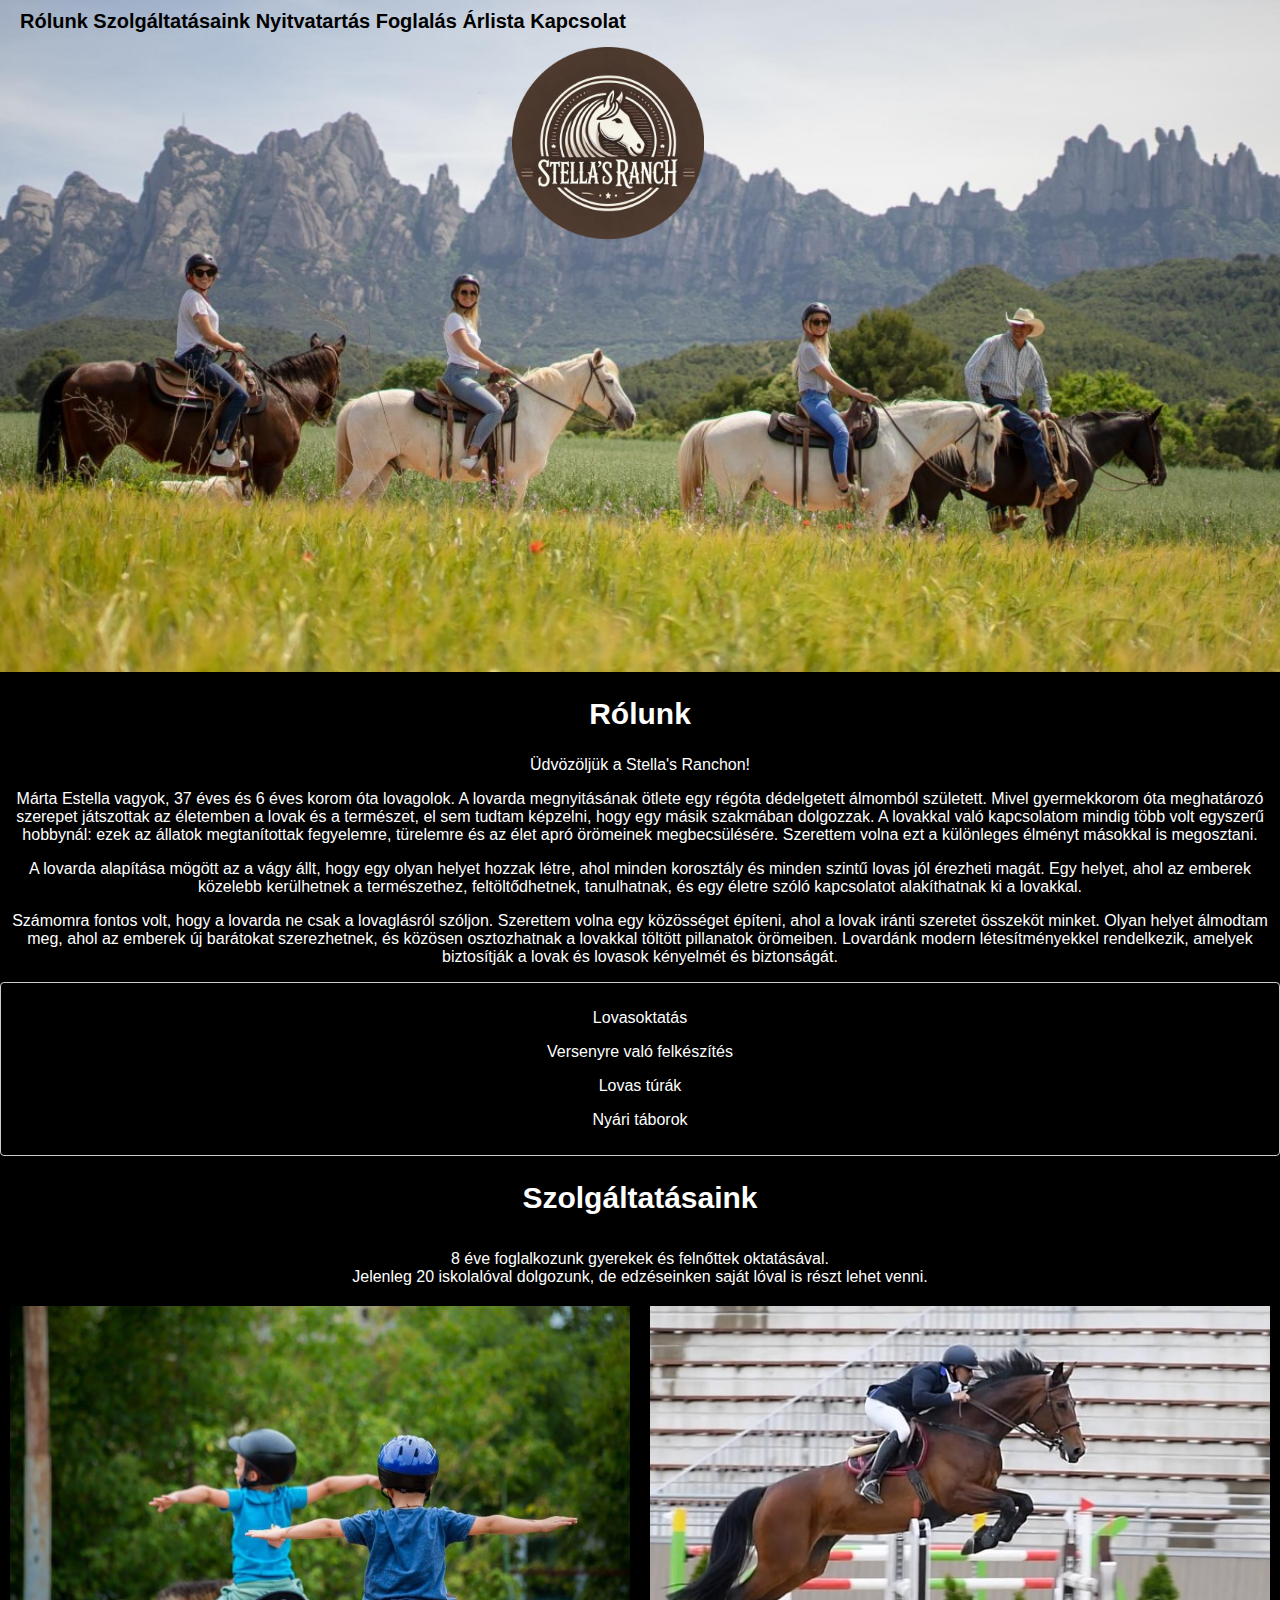
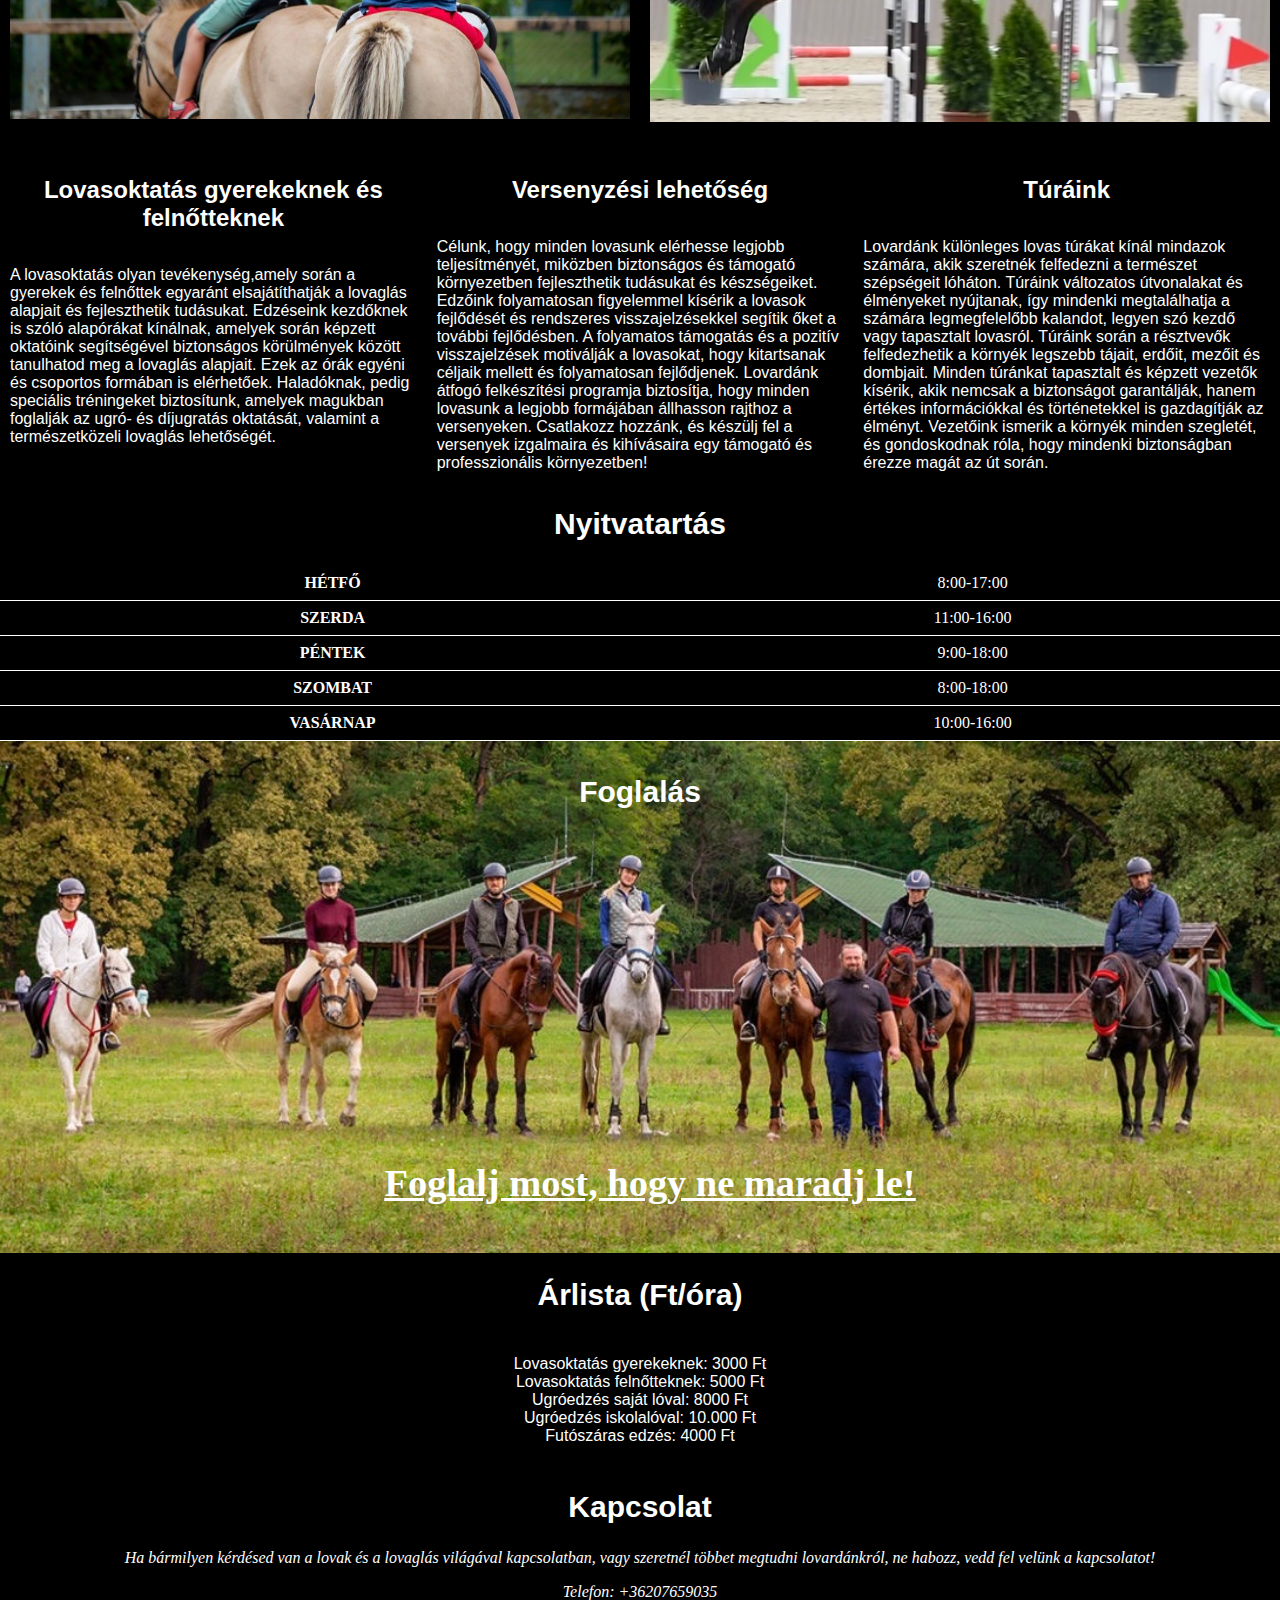
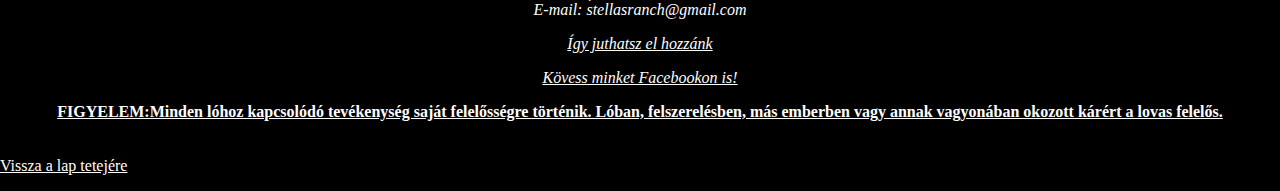
<file: WebdesignBeadandóMártaEstella/index.html>
<!DOCTYPE html>
<html lang="hu">
<head>
    <meta charset="UTF-8">
    <meta name="viewport" content="width=device-width, initial-scale=1.0">
    <title>Kezdőlap</title>
    <link href="./css/alap.css" rel="stylesheet">
</head>
<body>
    <header>
<div class="image-container">
  <div class="menu"><nav id="tartalomugras" > 
      <a href= "index.html#tartalom1">Rólunk</a> <a href= "index.html#tartalom2">Szolgáltatásaink</a> <a href= "index.html#tartalom3" >Nyitvatartás </a> <a href= "index.html#tartalom4" >Foglalás</a> <a href= "index.html#tartalom5" >Árlista</a> <a href= "index.html#tartalom6">Kapcsolat</a>
    </nav>
    <img src="./media/Stella_Ranch_Circular_Logo.png" id="logo">
</header>
<main id="tartalom1"> 
<h2>Rólunk</h2>
<div class="bemutat0">Üdvözöljük a Stella's Ranchon! 
  <p> Márta Estella vagyok, 37 éves és 6 éves korom óta lovagolok.  
  A lovarda megnyitásának ötlete egy régóta dédelgetett álmomból született. Mivel gyermekkorom óta meghatározó szerepet játszottak az életemben a lovak és a természet, el sem tudtam képzelni, hogy egy másik szakmában dolgozzak. A lovakkal való kapcsolatom mindig több volt egyszerű hobbynál: ezek az állatok megtanítottak fegyelemre, türelemre és az élet apró örömeinek megbecsülésére. Szerettem volna ezt a különleges élményt másokkal is megosztani.
</p>
<p>A lovarda alapítása mögött az a vágy állt, hogy egy olyan helyet hozzak létre, ahol minden korosztály és minden szintű lovas jól érezheti magát. Egy helyet, ahol az emberek közelebb kerülhetnek a természethez, feltöltődhetnek, tanulhatnak, és egy életre szóló kapcsolatot alakíthatnak ki a lovakkal.
</p>
<p>Számomra fontos volt, hogy a lovarda ne csak a lovaglásról szóljon. Szerettem volna egy közösséget építeni, ahol a lovak iránti szeretet összeköt minket. Olyan helyet álmodtam meg, ahol az emberek új barátokat szerezhetnek, és közösen osztozhatnak a lovakkal töltött pillanatok örömeiben.  Lovardánk modern létesítményekkel rendelkezik, amelyek biztosítják a lovak és lovasok kényelmét és biztonságát. 
</p>
</div>

<div class="bemutat1"> 
    <p>Lovasoktatás</p>
    <p>Versenyre való felkészítés</p>
    <p>Lovas túrák</p>
    <p>Nyári táborok</p>
</div>
 
 <div id="tartalom2"> 
<h2>Szolgáltatásaink</h2>
<div class="szolg">8 éve foglalkozunk gyerekek és felnőttek oktatásával. <br>Jelenleg 20 iskolalóval dolgozunk, de edzéseinken saját lóval is részt lehet venni. 
</div>
<div class="image-wrapper">
    <img src="./media/miertminket.jpg" class="image2">
    <img src="./media/verseny.jpg" class="image2" >
  </div>
  <div class="text-container">
    <div class="left-text"><h3 class="balkepcim">Lovasoktatás gyerekeknek és felnőtteknek </h3><section> A lovasoktatás olyan tevékenység,amely során a gyerekek és felnőttek egyaránt elsajátíthatják a lovaglás alapjait és fejleszthetik tudásukat. Edzéseink kezdőknek is szóló alapórákat kínálnak, amelyek során képzett oktatóink segítségével biztonságos körülmények között tanulhatod meg a lovaglás alapjait. Ezek az órák egyéni és csoportos formában is elérhetőek. Haladóknak, pedig speciális tréningeket biztosítunk, amelyek magukban foglalják az ugró- és díjugratás oktatását, valamint a természetközeli lovaglás lehetőségét.</section>
    </div>
    <div class="middle-text"><h3 class="kozepkepcim"> Versenyzési lehetőség</h3><section>
      Célunk, hogy minden lovasunk elérhesse legjobb teljesítményét, miközben biztonságos és támogató környezetben fejleszthetik tudásukat és készségeiket. 
      Edzőink folyamatosan figyelemmel kísérik a lovasok fejlődését és rendszeres visszajelzésekkel segítik őket a további fejlődésben. 
      A folyamatos támogatás és a pozitív visszajelzések motiválják a lovasokat, hogy kitartsanak céljaik mellett és folyamatosan fejlődjenek. 
      Lovardánk átfogó felkészítési programja biztosítja, hogy minden lovasunk a legjobb formájában állhasson rajthoz a versenyeken. 
      Csatlakozz hozzánk, és készülj fel a versenyek izgalmaira és kihívásaira egy támogató és professzionális környezetben!</section>
     </div>
     <div class="right-text"><h3 class="jobbkepcim">Túráink</h3><section> Lovardánk különleges lovas túrákat kínál mindazok számára, akik szeretnék felfedezni a természet szépségeit lóháton. Túráink változatos útvonalakat és élményeket nyújtanak, így mindenki megtalálhatja a számára legmegfelelőbb kalandot, legyen szó kezdő vagy tapasztalt lovasról. </li>
       Túráink során a résztvevők felfedezhetik a környék legszebb tájait, erdőit, mezőit és dombjait. 
      Minden túránkat tapasztalt és képzett vezetők kísérik, akik nemcsak a biztonságot garantálják, hanem értékes információkkal és történetekkel is gazdagítják az élményt. 
        Vezetőink ismerik a környék minden szegletét, és gondoskodnak róla, hogy mindenki biztonságban érezze magát az út során.</section>
     </div>
 </div>
<div id="tartalom3"> 
<h2>Nyitvatartás</h2>
   <table class="nyitvatartas">
    <tr>
      <th> HÉTFŐ </th>
      <td> 8:00-17:00 </td> 
    </tr>
    <tr>
      <th> SZERDA</th>
      <td> 11:00-16:00</td>
    </tr>
    <tr> 
      <th> PÉNTEK </th>
      <td> 9:00-18:00 </td>
    </tr>
    <tr>
      <th> SZOMBAT </th>
      <td> 8:00-18:00 </td>
    </tr>
    <tr>
      <th> VASÁRNAP </th>
      <td> 10:00-16:00</td> 
    </tr>
   </table>
</div>
<div id="tartalom4" class="ossze-foglal" >
    
    <div class="szovegakepen1"><h2>Foglalás</h2></div>
    <div class="szovegakepen2" ><p><a  href ="foglalas.html" > <b>Foglalj most, hogy ne maradj le!</b> </a></p></div>

  </div>
<div id="tartalom5" class="arlista"> 
<h2>Árlista (Ft/óra)</h2> 
<br>Lovasoktatás gyerekeknek: 3000 Ft
<br>Lovasoktatás felnőtteknek: 5000 Ft
<br>Ugróedzés saját lóval: 8000 Ft 
<br>Ugróedzés iskolalóval: 10.000 Ft 
<br>Futószáras edzés: 4000 Ft
</div>
</main>
<div id="tartalom6" class="kapcsolat"> 
<h2>Kapcsolat</h2>
<address> Ha bármilyen kérdésed van a lovak és a lovaglás világával kapcsolatban, vagy szeretnél többet megtudni lovardánkról, ne habozz, vedd fel velünk a kapcsolatot!
  <p class="info"> Telefon: +36207659035 <br>
        E-mail: stellasranch@gmail.com
    </p>
        <p><a   href="https://www.google.com/maps/place/SOE+Benedek+Elek+Pedagógiai+Kar/@47.6870498,16.5809471,17z/data=!3m1!4b1!4m6!3m5!1s0x476c3b5f5b5163a3:0x870740c1813bd1c8!8m2!3d47.6870498!4d16.583522!16s%2Fg%2F11zxsjfbs?entry=ttu" target="_blank" class="info1">Így juthatsz el hozzánk </a></p>
        <p><a  href="https://www.facebook.com/NemzetiLovarda" target="_blank" >Kövess minket Facebookon is!</a></p>
</address> 
<footer><b> FIGYELEM:Minden lóhoz kapcsolódó tevékenység saját felelősségre történik. Lóban, felszerelésben, más emberben vagy annak vagyonában okozott kárért a lovas felelős.</b></footer>  
</div>
<p><a href="#top" >Vissza a lap tetejére</a></p>
</body>
</html>
</file>
<file: WebdesignBeadandóMártaEstella/css/alap.css>
/* általános beállítások, szöveg mérete, típusa */
 html {
    background-color: black;
 }
  h3, h2 {
text-align: center;
color: white;
font-family: 'Montserrat';
}
h2  {
 font-size: 30px;
 font-family: 'Segoe UI', Tahoma, Geneva, Verdana, sans-serif;
}
h1 {
  text-align: center;
  font-family:   font-family: 'Segoe UI', Tahoma, Geneva, Verdana, sans-serif;
}
p ul li {
  text-align: justify;
}

h3 {
  font-size: 2em;
}
html, body {
  max-width: 100%; 
  margin: 0; 
  overflow-x: hidden; /* Vízszintes görgetés tiltása */
  color: white; 
}
/* hivatkouzások */
a {
  color: white;
  position: relative;
   } 
   /* vastag betű */
  b{
    color: white ;
    text-decoration: underline;
  }
   /* navigációs sor */
.menu {
  color: black;
  font-size: 20px;
  font-weight: bold;
  padding: 6px; /* Belső térköz 6px */
  font-family: 'Segoe UI', Tahoma, Geneva, Verdana, sans-serif;
z-index: 1000; /* Menü előrébb hozása */
display: flex; /* Flexbox elrendezés */
justify-content: space-between;
align-items: center;
align-items: center;
padding: 10px 20px;

}
 /* animáció előtti állapot */
.menu a {
  text-decoration: none;
  color: black;
  font-size: 20px; 
  font-weight: bold; 
  white-space: nowrap; /* Szöveg nem törik új sorba */
}
/* animáció és az utáni állapot */
.menu a:hover {
  letter-spacing: 2px; 
  word-spacing: 6px; 
  text-decoration: underline; 
  font-size: larger;
}

    /* logo beállításai */
    #logo {
      position: absolute;  
      top: 47px;           
      left: 40%;  
      width: 15%;           
      height: auto;         
  }
   /* háttér beállítása, rajta szöveg */
.image-container {
    position: relative;
    max-width: 100%; 
  aspect-ratio: 1200/ 630;
  height: auto;
  background-size: contain;  
  background-image: url(../media/148.jpg);
  background-repeat: no-repeat; /* Kép ismétlésének kikapcsolása */

  }
   /* konténer képpel, rajta szöveggel */
  .ossze-foglal{
    position: relative;
    background-image: url(../media/foglalj.jpg);
    background-repeat: no-repeat; /* Kép ismétlésének kikapcsolása */
    max-width: 100%;
    height: auto;
    aspect-ratio: 1090/436;
    background-size: contain; 
  }
  .image {
    display: flex;
    width: 100%;
    height: auto;
    margin-top: 0%;
    padding: 0;
  }
   /* képen lévő szöveg beállítsa */
  .szovegakepen1 {
    position: absolute; 
    top: 10%; 
    left: 50%; 
    transform: translate(-50%, -50%); 
    color: white;
    text-align: center;
    font-size: clamp(1rem, 3vw, 2.5rem); 
    font-weight: bold;
    padding: 0 10px;
    max-width: 90%; 
  }
  .szovegakepen2 {
    position: absolute;
    bottom: 0;
    left: 0;
    width: 100%;
    text-align: center;
    padding: 10px;
    font-size: 1.2rem;
    font-size: clamp(1rem, 3vw, 2.5rem);

}


   /* 2 kép tulajdonságai */
  .image-wrapper {
    width: 100%; 
    overflow: hidden; 
  }
  .image2 {
    width: 50%; 
    float: left; 
    box-sizing: border-box; 
    padding: 10px; 
  }
.cim {
    color: black;
    text-align: center;
    
  padding: 10px; 
  text-align: center; 
}
.fent {
    position: relative; 
    
    padding: 10px; 
    font-size: 16px; 
    color: black;
}
#bevezeto {
    position: relative; 
    
    padding: 10px; 
    font-size: 16px; 
    font-family: Verdana, Geneva, Tahoma, sans-serif;
   }
/* foglalás űrlap tulajdonságai */
   .kerdoiv {
   position: relative;
    color: black;
    font-size: 16px;
    font-weight: bold;
    text-shadow: 2px 2px 4px rgba(0, 0, 0, 0.7);
    text-align: center;
    padding: 10px;
    border-radius: 5px; /* Lekerekített sarkok */
   }
    /* szöveg hátterének tulajdonságai */
  .foglalas-bg {
    background-image: url("../media/foglalas.jpg");
    background-size: cover;  /* A kép kitölti a teljes hátteret */
    background-position: center center; 
    background-repeat: no-repeat; 
    height: 100vh; /* A háttér magassága a teljes képernyő magassága */
    width: 100%; /* A háttér szélessége a teljes képernyő szélessége */
    color: black; 
    text-align: left; 
  }
   .vissza {
    position: relative; 
  padding: 10px; 
  font-size: 16px; 
  color: black;
   }
    
   .text-container {
        display: flex; /* Flexbox-t használ, így az elemek rugalmasan igazíthatók. */
        justify-content: space-evenly; 
      }
      .nyitvatartas {
        text-align: center; 
      }

      table {
        width: 100%; 
        border-collapse: collapse; /* A cellák közötti vonalak összeolvadnak. */
      }
      th, td {
        padding: 8px; 
        text-align: center; 
        border-bottom: 1px solid #fff; 
      }
      #tartalom5 {
        text-align: center; 
       
        position: relative;
        font-family:'Trebuchet MS', 'Lucida Sans Unicode', 'Lucida Grande', 'Lucida Sans', Arial, sans-serif;
      }
.kapcsolat {
   
        text-align: center; 
  margin: 0 auto; 
  padding: 20px;  
   }
.info {
text-align: center;
}
.info1 {
  text-align: center;
  }
     .bemutat0 { 
      text-align: center; 
      font-size: 16px; 
      font-family: 'Segoe UI', Tahoma, Geneva, Verdana, sans-serif;
    
    }
    .bemutat1 { 
        padding: 10px; 
        font-size: 16px; 
        border: 1px solid #ccc; 
        border-radius: 4px; 
        text-align: center;
        font-family: 'Segoe UI', Tahoma, Geneva, Verdana, sans-serif;
        
    }

    .szolg {
        padding: 10px; 
        font-size: 16px; 
        text-align: center;
        font-family: 'Segoe UI', Tahoma, Geneva, Verdana, sans-serif;
    }


    .left-text {
      width: 50%;
      position: relative;
      padding: 10px;
  font-size: 1em;
  font-family: 'Segoe UI', Tahoma, Geneva, Verdana, sans-serif;
       }
       .right-text {
        width: 50%; 
        padding: 10px;
    font-size: 1em;
    font-family: 'Segoe UI', Tahoma, Geneva, Verdana, sans-serif;
         }
        .middle-text { 
            width: 50%; 
            position: relative;
            padding: 10px;
            font-size: 1em;
            font-family: 'Segoe UI', Tahoma, Geneva, Verdana, sans-serif;
            }
      
      
      .balkepcim {
        position: relative;
        padding: 10px;
       font-size: 1.5em;
       font-family: 'Segoe UI', Tahoma, Geneva, Verdana, sans-serif;
      }
      
      .jobbkepcim {
        position: relative;
        padding: 10px;
       font-size: 1.5em;
       font-family: 'Segoe UI', Tahoma, Geneva, Verdana, sans-serif;
      }

      .kozepkepcim {
        position: relative;
        padding: 10px;
       font-size: 1.5em;
       font-family: 'Segoe UI', Tahoma, Geneva, Verdana, sans-serif;
      }
      /*változások mobilra */
      @media screen and (max-width: 680px) {
        h2 {
             font-size: 1.2em; 
         }
         
         /* Menü betűméretének csökkentése mobilra */
         .menu {
           font-size:smaller;  
           flex: 1 1 45%; 
           text-align: center; 
           
         }
         .menu a {
           font-size: 14px;  
         }
         /* szövegek egymás alá */
         .text-container {
           flex-direction: column; /* oszlopba rendeződnek */
           text-align: center;
           display: flex; 
           justify-content: center; 
           align-items: center; 
           flex-wrap: wrap; /* Az elemek több sorba törnek, ha nem férnek el egy sorban. */
           width: 100%; 
         }
         /* űrlap mérete kisebb lesz */
         .kerdoiv input[type="text"],
         .kerdoiv input[type="email"],
         .kerdoiv input[type="tel"],
         .kerdoiv select,
         .kerdoiv textarea {
             width: 100%;
             box-sizing: border-box; /* A szélesség tartalmazza a belső térközt és szegélyt is. */
         }
       
         fieldset {
             padding: 10px;
             border: none;
         }
         
         .bev {
             padding: 10px;
         }
       
         .fent {
             font-size: 14px;
             margin-top: 10px;
         }
       
         .kerdoiv legend {
             font-size: 1.1em;
             margin-bottom: 10px;
           }
       }
</file>
